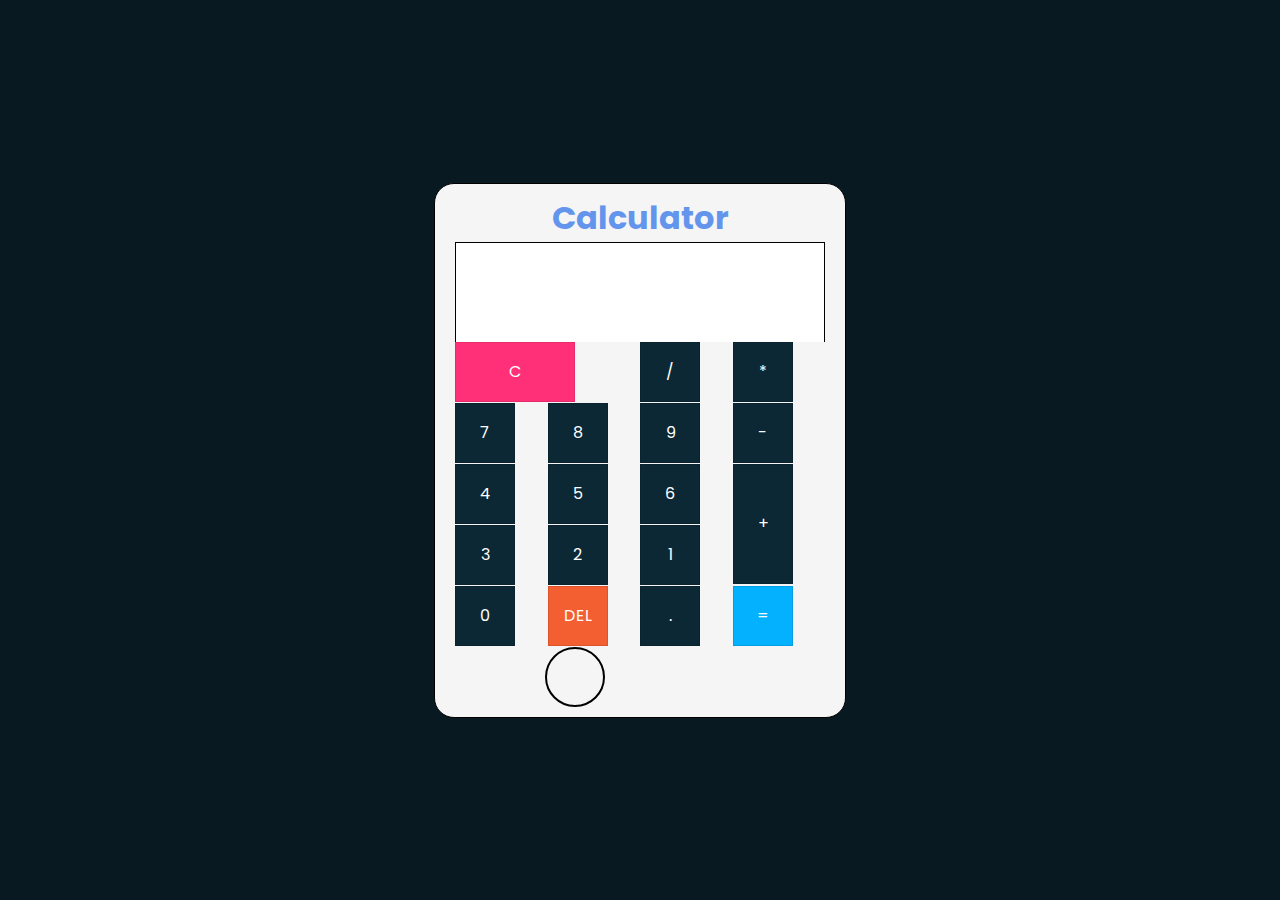
<file: Calculator/index.html>
<!DOCTYPE html>
<html lang="en">

<head>
    <meta charset="UTF-8">
    <meta http-equiv="X-UA-Compatible" content="IE=edge">
    <meta name="viewport" content="width=device-width, initial-scale=1.0">
    <link rel="stylesheet" href="./style.css">
    <script src="./index.js"></script>
    <title>Calculator</title>
</head>

<body>
    <div class="container">
        <h1>Calculator</h1>
        <form class="calculator" name="calc">
            <input type="text" id="inp" readonly="" class="value" name="txt">
            <span class="num clear" onclick="document.calc.txt.value = ''">C</span>
            <span class="num" onclick="document.calc.txt.value += '/'">/</span>
            <span class="num" onclick="document.calc.txt.value += '*'">*</span>
            <span class="num" onclick="document.calc.txt.value += '7'">7</span>
            <span class="num" onclick="document.calc.txt.value += '8'">8</span>
            <span class="num" onclick="document.calc.txt.value += '9'">9</span>
            <span class="num" onclick="document.calc.txt.value += '-'">-</span>
            <span class="num" onclick="document.calc.txt.value += '4'">4</span>
            <span class="num" onclick="document.calc.txt.value += '5'">5</span>
            <span class="num" onclick="document.calc.txt.value += '6'">6</span>
            <span class="num plus" onclick="document.calc.txt.value += '+'">+</span>
            <span class="num" onclick="document.calc.txt.value += '3'">3</span>
            <span class="num" onclick="document.calc.txt.value += '2'">2</span>
            <span class="num" onclick="document.calc.txt.value += '1'">1</span>
            <span class="num" onclick="document.calc.txt.value += '0'">0</span>
            <span class="num delete" onclick=deleteLastOne()>DEL</span>
            <span class="num" onclick="document.calc.txt.value += '.'">.</span>
            <span class="num equal" onclick="Evaluation()">=</span>
        </form>
        <div id="button"></div>
    </div>
</body>

</html>
</file>
<file: Calculator/style.css>
@import url("https://fonts.googleapis.com/css?family=Poppins:300,400,500,600,700,800,900&display=swap");

* {
  font-family: "Poppins", sans-serif;
  margin: 0;
  padding: 0;
  box-sizing: border-box;
}

body {
  display: flex;
  justify-content: center;
  align-items: center;
  min-height: 100vh;
  background: #091921;
}

h1{
    color:cornflowerblue;
    text-align: center;
}

.calculator {
  position: relative;
  display: grid;
}

.value {
  grid-column: span 4;
  height: 100px;
  text-align: right;
  border: 1px solid black;
  border-bottom: 0px;
  outline: none;
  padding: 10px;
  font-size: 18px;
}

.calculator span {
  display: grid;
  width: 60px;
  height: 60px;
  color: #fff;
  background: #0c2835;
  text-align: center;
  place-items: center;
  border: 1px solid rgba(0, 0, 0, 0.1);
  margin-bottom: 1px;
}

.calculator span:active {
  background: #74ff3b;
  color: #111;
}

.calculator span.clear {
  grid-column: span 2;
  width: 120px;
  background: #ff3077;
}

.calculator span.plus {
  grid-row: span 2;
  height: 120px;
}

.calculator span.equal {
  background: #03b1ff;
}
.calculator span.delete {
    background: #f35f31;
  }

.container{
    border: 1px solid black;
    border-radius: 20px;
    padding: 10px 20px;
    background: whitesmoke;
}

#button{
    position: relative;
    width: 60px;
    height: 60px;
    border-radius: 100%;
    border:2px solid black;
    left: 90px;
}
</file>
